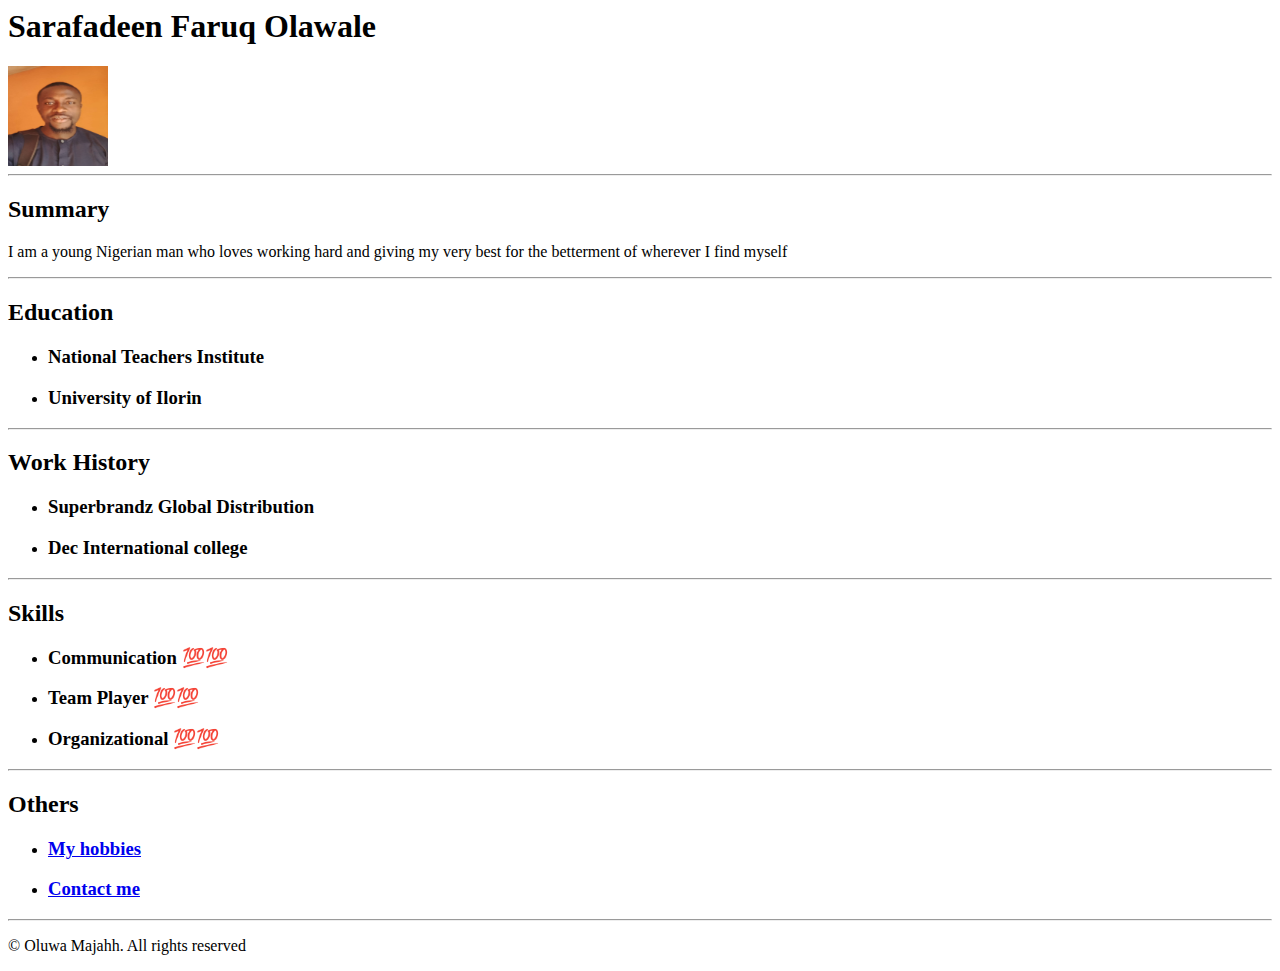
<file: index.html>
<html>
    <head>
        <title>My Resume</title>
        <link rel="stylesheet" href="style.css">
    </head>
        <body>
            <h1>Sarafadeen Faruq Olawale</h1>
            <img src="./public/fk.jpeg" alt="A picture of Faruq">
            <hr>
            <h2>Summary</h2>
            <p>I am a young Nigerian man who loves working hard and giving my very best for the betterment of wherever I find myself</p>
            <hr>
            <h2>Education</h2>
            <ul>
                <li><h3>National Teachers Institute</h3></li>
                <li><h3>University of Ilorin</h3></li>
            </ul>
            <hr>
            <h2>Work History</h2>
            <ul>
                <li><h3>Superbrandz Global Distribution</h3></li>
                <li><h3>Dec International college</h3></li>
            </ul>
            <hr>
            <h2>Skills</h2>
            <ul>
                <li><h3>Communication 💯💯</h3></li>
                <li><h3>Team Player 💯💯</h3></li>
                <li><h3>Organizational 💯💯</h3></li>
            </ul>
            <hr>
            <h2>Others</h2>
            <ul>
                <li><h3><a href="./assets/hobbies.html">My hobbies</a></h3></li>
                <li><h3><a href="./assets/contact.html">Contact me</a></h3></li>
            </ul>
        </body>
        <hr>
        <footer>
            <p>© Oluwa Majahh. All rights reserved</p>
        </footer>
</html>
</file>
<file: style.css>
img {
    height:100px;
    width:100px;
}
</file>
